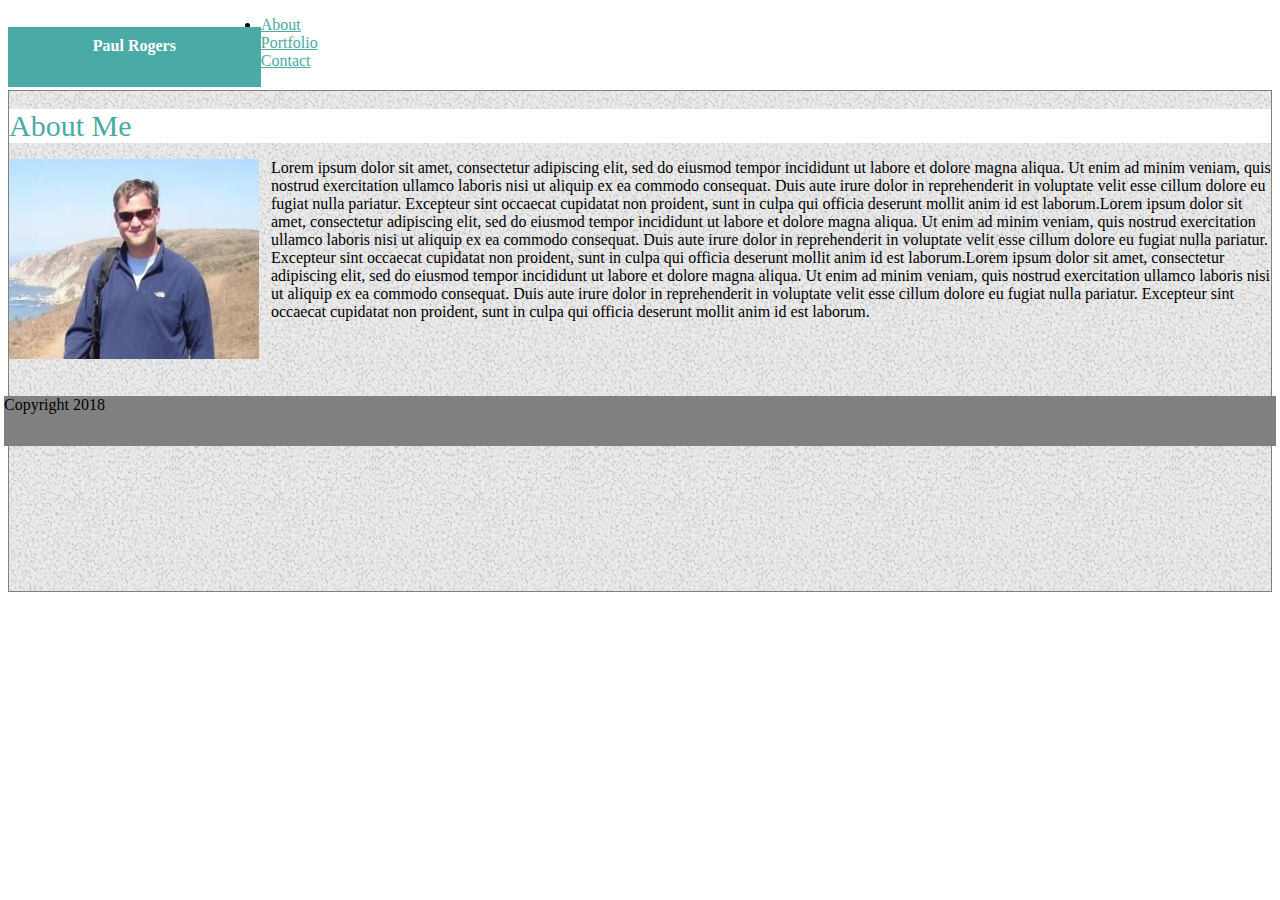
<file: index.html>
<!doctype html>
<html lang="en-us">
<head>
  <meta charset="UTF-8">
  <title>Portfolio | Paul Rogers</title>
  <link rel="stylesheet" href="https://stackpath.bootstrapcdn.com/bootstrap/4.1.3/css/bootstrap.min.css" integrity="sha384-MCw98/SFnGE8fJT3GXwEOngsV7Zt27NXFoaoApmYm81iuXoPkFOJwJ8ERdknLPMO" crossorigin="anonymous">
  <link rel="stylesheet" type="text/css" href="assets/css/style.css">
</head>

<body>
        <div class="container">
        <div id = "top-header">
        <div class="pl-5">
        <div id="name">Paul Rogers
        </div>
            </div>
        <ul class="nav justify-content-end">
                <li class="nav-item">
                  <a class="nav-link active" href="index.html">About</a>
                </li>
                <li class="nav-item">
                  <a class="nav-link" href="portfolio.html">Portfolio</a>
                </li>
                <li class="nav-item">
                  <a class="nav-link" href="contact.html">Contact</a>
                </li>
              </ul>
            </div>
        </div>
    </header>
<div class = "subcontainer">
  <div id="main-container" class="container">
    <section class="main-section">
     <br>       
        <div class="card">
                    <div class="card-header">
                      About Me
                    </div>
                    <div class="card-body">
                    <img class="card-img-top" src="assets/images/me.png" alt="Card image cap">
                      <p class="card-text">Lorem ipsum dolor sit amet, consectetur adipiscing elit, sed do eiusmod tempor incididunt ut labore et dolore magna aliqua. Ut enim ad minim veniam, quis nostrud exercitation ullamco laboris nisi ut aliquip ex ea commodo consequat. Duis aute irure dolor in reprehenderit in voluptate velit esse cillum dolore eu fugiat nulla pariatur. Excepteur sint occaecat cupidatat non proident, sunt in culpa qui officia deserunt mollit anim id est laborum.Lorem ipsum dolor sit amet, consectetur adipiscing elit, sed do eiusmod tempor incididunt ut labore et dolore magna aliqua. Ut enim ad minim veniam, quis nostrud exercitation ullamco laboris nisi ut aliquip ex ea commodo consequat. Duis aute irure dolor in reprehenderit in voluptate velit esse cillum dolore eu fugiat nulla pariatur. Excepteur sint occaecat cupidatat non proident, sunt in culpa qui officia deserunt mollit anim id est laborum.Lorem ipsum dolor sit amet, consectetur adipiscing elit, sed do eiusmod tempor incididunt ut labore et dolore magna aliqua. Ut enim ad minim veniam, quis nostrud exercitation ullamco laboris nisi ut aliquip ex ea commodo consequat. Duis aute irure dolor in reprehenderit in voluptate velit esse cillum dolore eu fugiat nulla pariatur. Excepteur sint occaecat cupidatat non proident, sunt in culpa qui officia deserunt mollit anim id est laborum.</p>
                    </div>
                </div>
            </div>

  <footer>
    <div class="container">
      Copyright 2018
    </div>
  </footer>
</body>

</html>
</file>
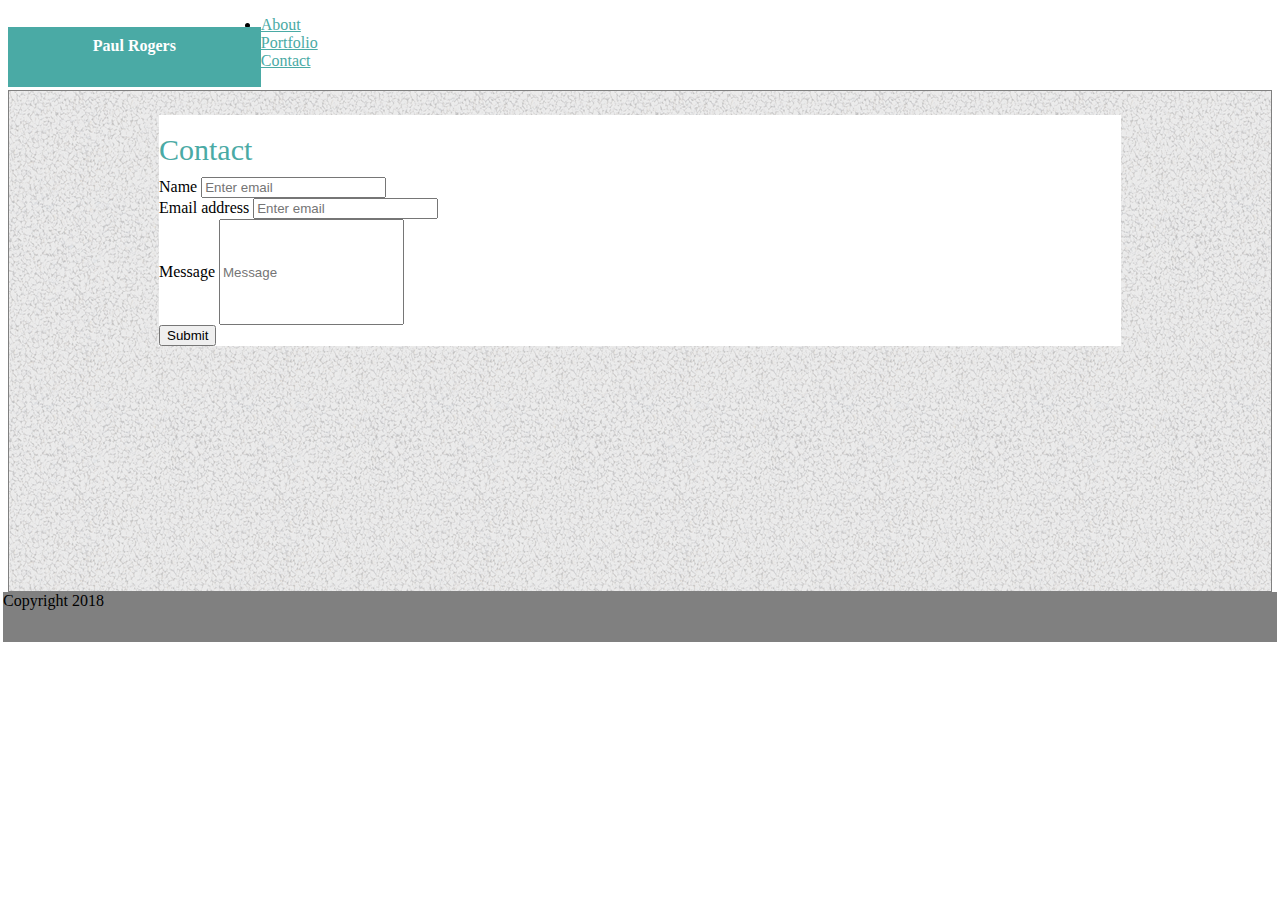
<file: contact.html>
<!doctype html>
<html lang="en-us">
<head>
  <meta charset="UTF-8">
  <title>Portfolio | Paul Rogers</title>
  <link rel="stylesheet" href="https://stackpath.bootstrapcdn.com/bootstrap/4.1.3/css/bootstrap.min.css" integrity="sha384-MCw98/SFnGE8fJT3GXwEOngsV7Zt27NXFoaoApmYm81iuXoPkFOJwJ8ERdknLPMO" crossorigin="anonymous">
  <link rel="stylesheet" type="text/css" href="assets/css/style.css">
</head>

<body>
        <div class="container">
        <div id = "top-header">
        <div class="pl-5">
        <div id="name">Paul Rogers
        </div>
            </div>
        <ul class="nav justify-content-end">
                <li class="nav-item">
                  <a class="nav-link active" href="index.html">About</a>
                </li>
                <li class="nav-item">
                  <a class="nav-link" href="portfolio.html">Portfolio</a>
                </li>
                <li class="nav-item">
                  <a class="nav-link" href="contact.html">Contact</a>
                </li>
              </ul>
            </div>
        </div>
    </header>
<div class = "subcontainer">
<div class = "sub-subcontainer">
  <div id="main-container" class="container">
    <section class="main-section">
     <br>       
     <div id="contact">Contact
         </div>
        <form>
                <div class="form-group">
                    <label for="exampleInputEmail1">Name</label>
                    <input type="name" class="form-control" id="example-name" aria-describedby="emailHelp" placeholder="Enter email">
                      </div>
                <div class="form-group">
                  <label for="exampleInputEmail1">Email address</label>
                  <input type="email" class="form-control" id="exampleInputEmail1" aria-describedby="emailHelp" placeholder="Enter email">
                </div>
                <div class="form-group">
                  <label for="exampleInputPassword1">Message</label>
                  <input type="message" class="form-control" id="example-message" placeholder="Message">
                </div>
                <button type="submit" class="btn btn-primary">Submit</button>
              </form>
</div>
</div>
</div>
<div id = "footer2">
      Copyright 2018
</div>
</body>

</html>
</file>
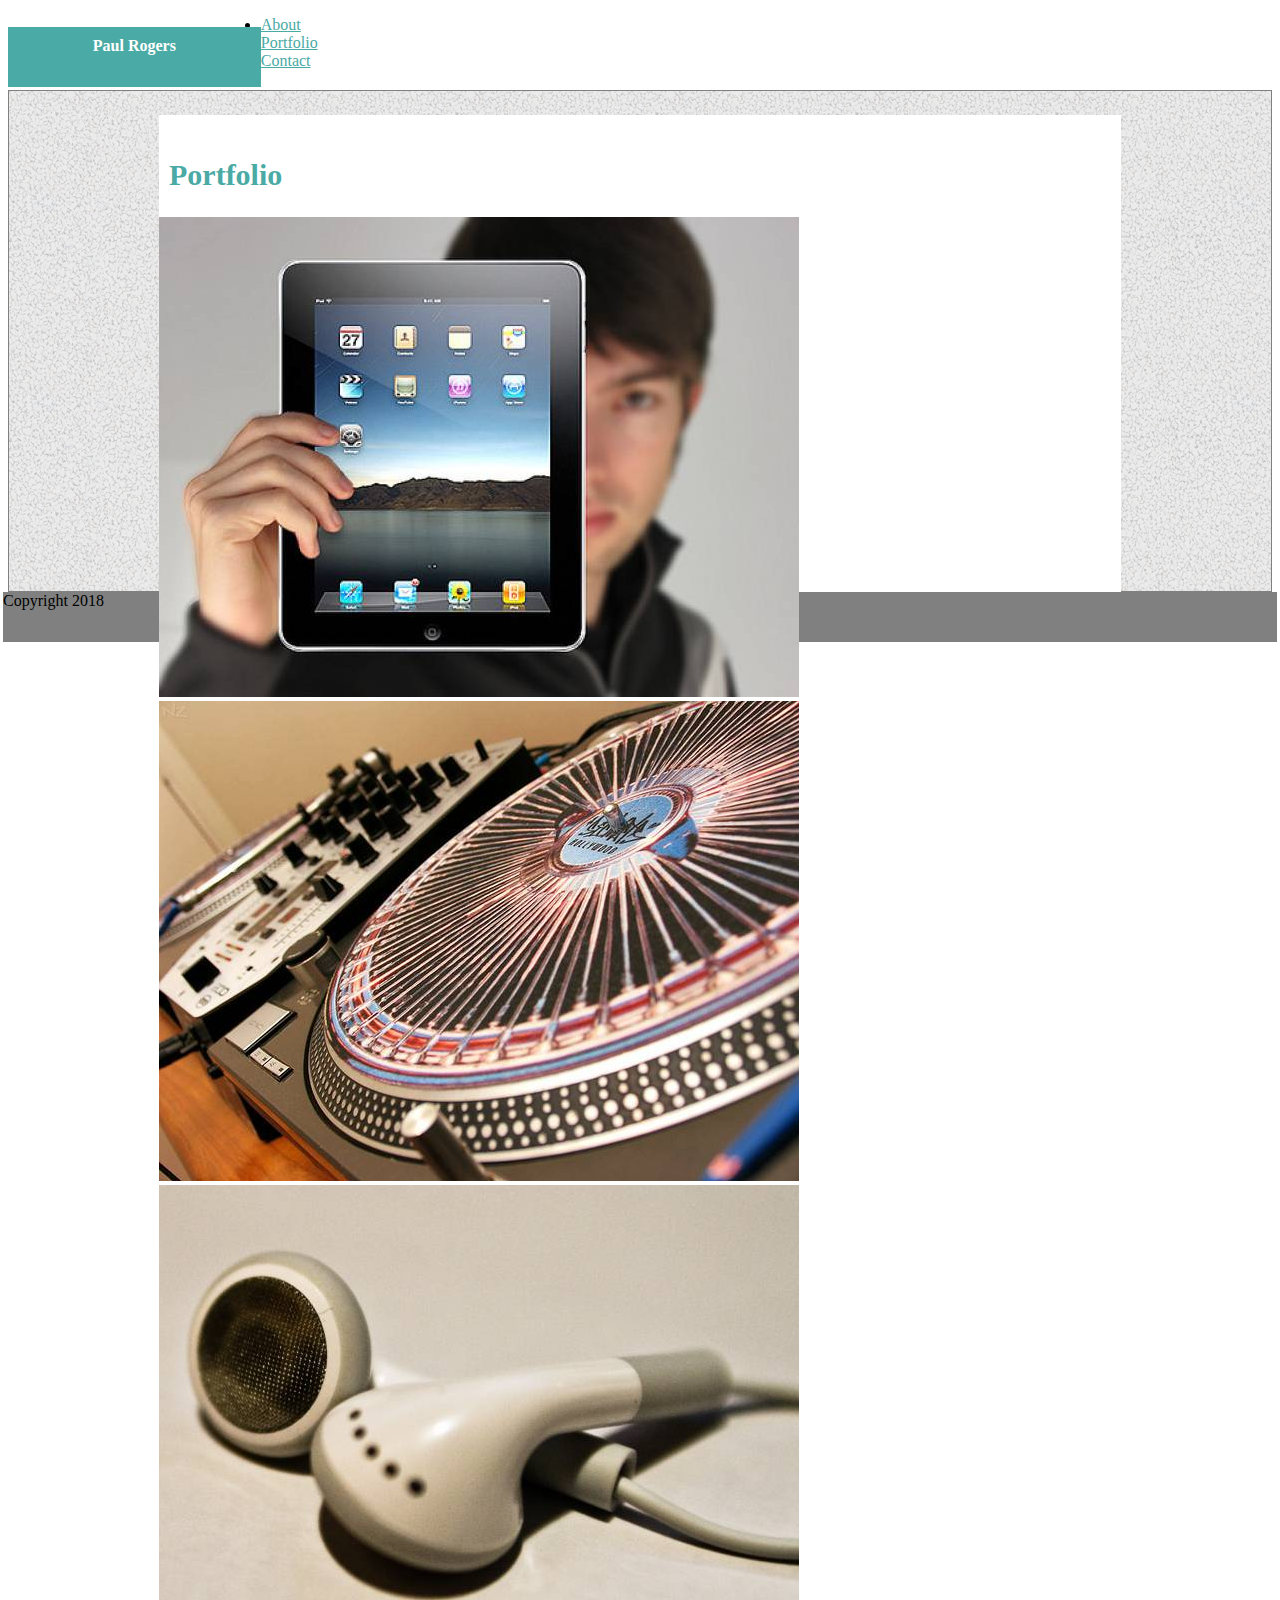
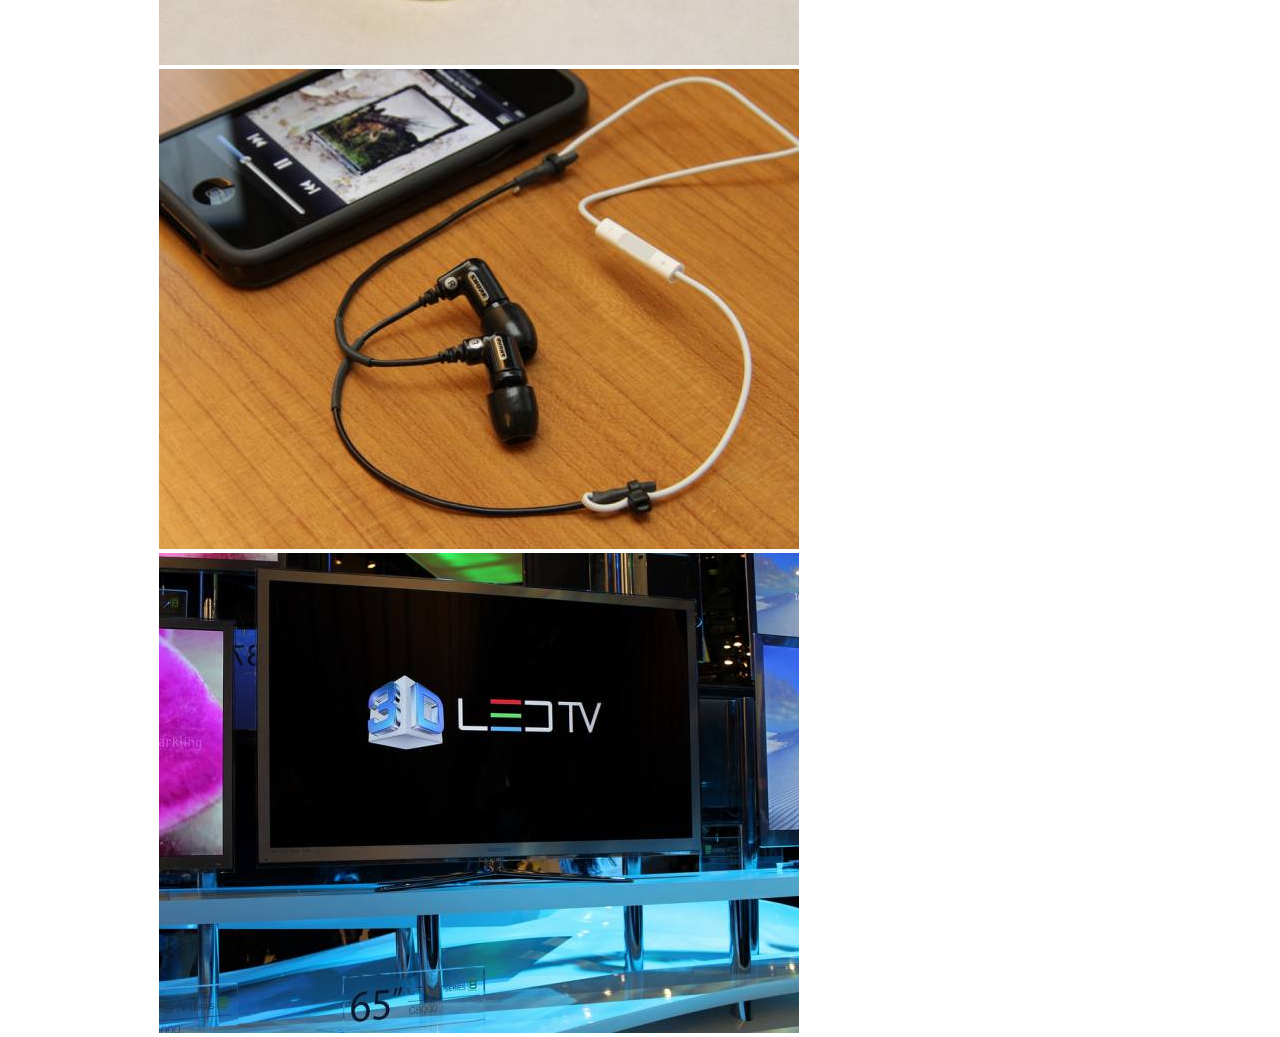
<file: portfolio.html>
<!doctype html>
<html lang="en-us">
<head>
  <meta charset="UTF-8">
  <title>Portfolio | Paul Rogers</title>
  <link rel="stylesheet" href="https://stackpath.bootstrapcdn.com/bootstrap/4.1.3/css/bootstrap.min.css" integrity="sha384-MCw98/SFnGE8fJT3GXwEOngsV7Zt27NXFoaoApmYm81iuXoPkFOJwJ8ERdknLPMO" crossorigin="anonymous">
  <link rel="stylesheet" type="text/css" href="assets/css/style.css">
</head>

<body>
        <div class="container">
        <div id = "top-header">
        <div class="pl-5">
        <div id="name">Paul Rogers
        </div>
            </div>
        <ul class="nav justify-content-end">
                <li class="nav-item">
                  <a class="nav-link active" href="index.html">About</a>
                </li>
                <li class="nav-item">
                  <a class="nav-link" href="portfolio.html">Portfolio</a>
                </li>
            </li>
            <li class="nav-item">
              <a class="nav-link" href="contact.html">Contact</a>
            </li>
              </ul>
            </div>
        </div>
    </header>
<div class = "subcontainer">
<div class = "sub-subcontainer">
  <div id="main-container" class="container">
    <section class="main-section">
     <br>       
     <h2>Portfolio</h2>
     <div class = "pics">   
            <div class="row">   
       <div class="col-lg-4 col-6 "><img class="img-thumbnail img-fluid" src="assets/images/technics-q-c-640-480-1.jpg" alt="Word Gues"></div>
       <div class="col-lg-4 col-6 "><img class="img-thumbnail img-fluid" src="assets/images/technics-q-c-640-480-2.jpg" alt="RPG Game"></div>
       <div class="col-lg-4 col-6 "><img class="img-thumbnail img-fluid" src="assets/images/technics-q-c-640-480-5.jpg" alt="Trivia Game"></div>
       <div class="col-lg-4 col-6 "><img class="img-thumbnail img-fluid" src="assets/images/technics-q-c-640-480-7.jpg"alt="Trivia Game"></div>
       <div class="col-lg-4 col-6 "><img class="img-thumbnail img-fluid" src="assets/images/technics-q-c-640-480-9.jpg" alt=""></div>
     </div> 
    </div>
</div>
</div>
</div>
<div id = "footer2">
      Copyright 2018
</div>
</body>

</html>
</file>
<file: assets/css/style.css>
.container {
    size: 960px;
    margin-bottom: 5;
    font-family: 'Georgia', Times, Times New Roman, serif;
}

#name {
    background-color: #4aaaa5;
    color: white;
    font-size: 75;
    font-family: 'Georgia', Times, Times New Roman, serif;
    text-align: center;
    float:left;
    clear: right;
   padding-top: 10px;
    width: 20%;
    height: 50px;
    font-weight: bold;
    margin-top: 11px;
    position: relative
}

.subcontainer {
    background-image: url("../images/gravel.png");
    height: 500px;
    margin-top: 20px;
    border-style: solid; border-width:thin; border-color: gray;
}


.card-header {
    font-family: 'Georgia', Times, Times New Roman, serif;
    background-color: white;
    color: #4aaaa5;
    font-size: 30px;
}
   
.card-img-top {
    height: 200px;
    width: 250px;
    float: left;
    margin: 0 .75em .5em 0;
}

.card-body { 
    font-family: 'Georgia', Times, Times New Roman, serif;

}
  
  .card-text{
    word-wrap: break-word;
  }

  .nav-link {
      color: #4aaaa5;
  }

  footer{
      background-color: grey;
      margin-top: 75px;
      height: 50px;
      margin-left: -5px;
      margin-right: -5px;
  }

  #example-message{
    height: 100px;
  }

  .sub-subcontainer{
    background-color: white;
    margin-right: 150px;
    margin-left: 150px;
    margin-top: 24px;
}

  #contact{
    color: #4aaaa5;
    font-size: 30px;   
    margin-bottom:10px;
  }

  #footer2 {
    background-color: grey;
    height: 50px;
    margin-left: -5px;
    margin-right: -5px;
  }

  .pictures {
    background-color: #000;
    bottom: 0;
    color: #fff;
    left: 0;
    opacity: 0;
    position: absolute;
    width: 100%;
}

.container1 {
        position: absolute;
        bottom: 20px;
        width: 10px;
        height: 10px;
        padding: 15px;
        margin-bottom: 0;
        font-weight: 300;
        line-height: 30px;
        color: #ffffff;
        text-align: center;
        background: #4aaaa5;
        border-bottom: 0;
      }

.thumbnail {
    position: relative;
}

.caption {
    position: absolute;
    top: 45%;
    left: 0;
    width: 100%;
}

#portfolio {
    font-family: 'Georgia', Times, Times New Roman, serif;
    color: #4aaaa5;
    font-size: 30px;   
    margin-left: 10px;
}

.pics {
    height: 600px;
    width: 700px;
    padding-bottom: 12px;
}

h2 {
    font-family: 'Georgia', Times, Times New Roman, serif;
    color: #4aaaa5;
    font-size: 30px;   
    margin-left: 10px;
}
</file>
